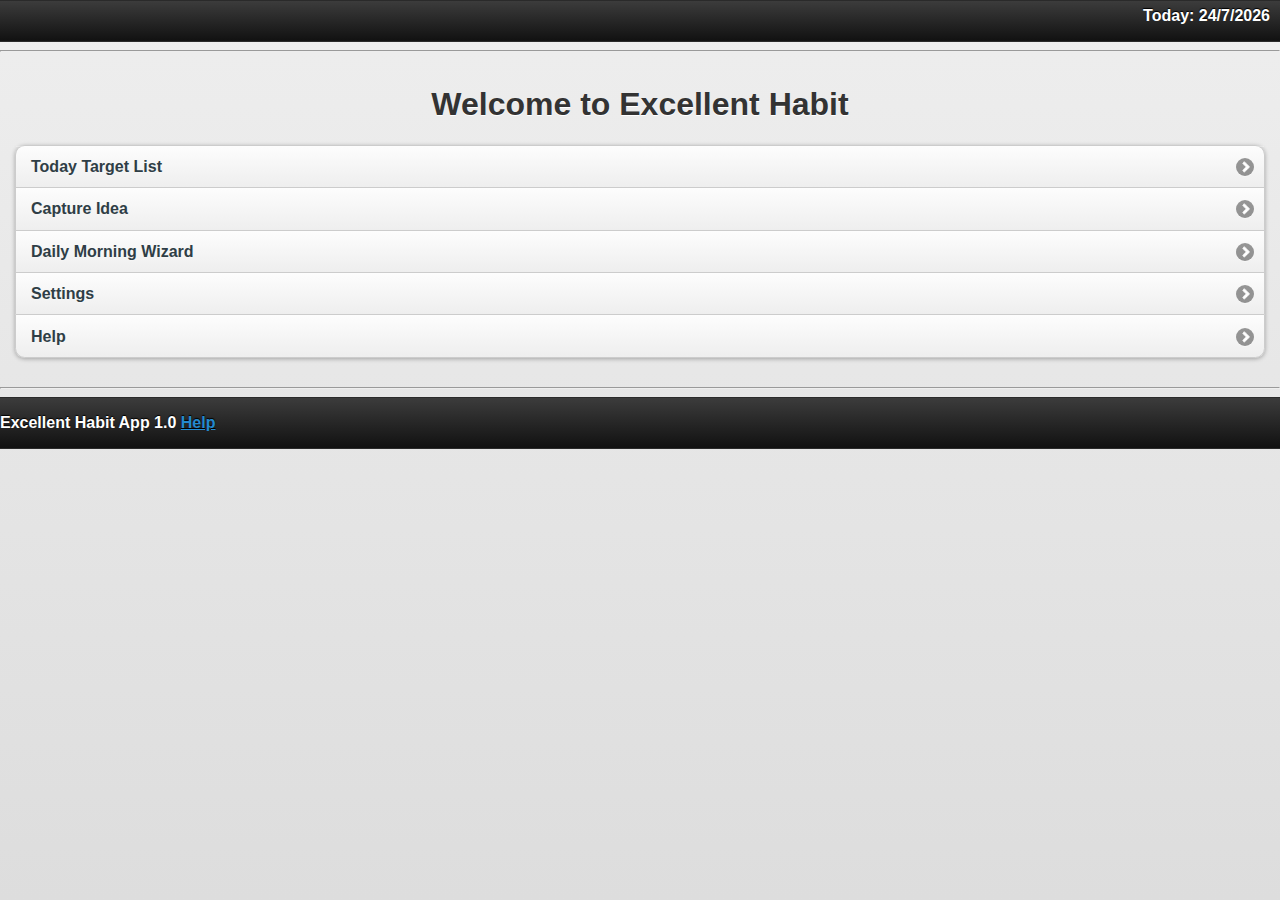
<file: index.html>
<!DOCTYPE html>
<html>
	<head>
	    <meta charset="utf-8"/>
	    <title>Excellent Habit</title>
	    <meta name="viewport" content="width=device-width, initial-scale=1"/>
	    <link rel="stylesheet" media="all" href="jquerymobile10rc1min.css"/>
	    <link rel="stylesheet" media="all" href="exha.css"/>
	    <script type="text/javascript" src="phonegap100.js"></script>
	    <script type="text/javascript" src="jquery164min.js"></script>
	   	    <script type="text/javascript" src="jquerymobile10rc1min.js"></script>
  <script type="text/javascript" src="modernizrlatest.js"></script>
	    <script type="text/javascript" src="exha.js"></script>
	</head>
	<body onload="exha.init()" >
		
		    <div data-role="page" id="home" data-title="Excellent Habit Home">
		
		<div data-role="header" id="headerhome" data-position="inline">
			<h1></h1>
			     <div data-role="navbar">
			<section id="currentDateTime" class="ui-btn-right">Tanggal</section>
	
			</div>
			
		</div>
	
		<hr/>
		<div data-role="content" id="contentHome">
			<center><h1>Welcome to Excellent Habit</h1></center>
		
					<ul id="mainMenu" data-role="listview" data-inset="true">
  				
				<li><a href="#halamandepan" id="todayListMainMenu" data-icon="grid">Today Target List</a></li>
				<li><a href="#dreamcapture"   id="dreamCaptureMainMenu" >Capture Idea</a></li>
				<li><a href="#wizard" id="runWizardMainMenu" >Daily Morning Wizard</a></li>
				<li><a href="#settings" id="settingsMainMenu" >Settings</a></li>
   			<li><a href="#help" id="settingsMainMenu" >Help</a></li>
   			</ul>
				
		</div>
		<hr/>           
		<div data-role="footer" id="footerHome">    
			<section id="developer">
				<p>Excellent Habit App 1.0 <a href="#help">Help</a></p>
			</section>
		</div>
		
	    </div>
		    
	<!-- halaman depan -->  
	    <div data-role="page" id="halamandepan" data-title="Excellent Habit Home">
		
		<div data-role="header" id="headerHalamanDepan" data-position="inline">
			 <h1> </h1>
                             <div data-role="navbar">
                        <section id="currentDateTime" class="ui-btn-right">Tanggal</section>
                        <ul>
				<li><a href="#home" id="todayListMainMenu" data-icon="home">Home</a></li>
				  </ul>
                        </div>
			
		</div>
	
		<hr/>
		<div data-role="content" id="contentHalamanDepan">
	<p>Focus your energy to hit the target! (check the checkbox when it is done)</p>               
	<p>&nbsp;</p>
	   	<ul data-role="listview" id="todayListTaskDyn">

		</ul>
		
		</div>
		<hr/>           
		<div data-role="footer" >    
				<section id="developer">
				<p>Excellent Habit App 1.0 <a href="#help">Help</a></p>
			</section>
		</div>
		
	    </div>
		
    <!-- dreamcapture page -->
    
            <div data-role="page" id="dreamcapture" data-title="Excellent Habit Home">
                
                <div data-role="header" id="headerDC" data-position="inline">
                        <h1> </h1>
                             <div data-role="navbar">
                        <section id="currentDateTime" class="ui-btn-right">Tanggal</section>
                        <ul>
				<li><a href="#home" id="todayListMainMenu" data-icon="home">Home</a></li>
				  </ul>
                        </div>
                        
                </div>
        

                <div data-role="content" id="contentDC">
                
                    <div data-role="fieldcontain">
                    <label for="textarea" >Capture Anything That Come To You:</label><br/>
                    <textarea cols="40" rows="8" name="textarea" id="inputDreamCapture"></textarea>
		    
		    <fieldset class="ui-grid-a">
	<div class="ui-block-a"><a href="#" data-role="button" data-theme="b" id="saveDreamCaptureBtn">Save</a></div>
	<div class="ui-block-b"> <a href="#" data-role="button"  id="cancelDreamCaptureBtn">Cancel</a></div>	   
</fieldset>
		    
                     
		    
                        
               
                </div>
		
		<ul data-role="listview" id="dreamCaptureTaskList">

		</ul>
                    
                </div>
                <hr/>		
                <div data-role="footer" id="footerDC">	
                        <section id="developer">
                                <p>Excellent Habit App 1.0 <a href="#help">Help</a></p>
                        </section>
                </div>
                
            </div>
   <!-- end dream capture page -->
	
	<!-- wizard page -->
	
            <div data-role="page" id="wizard" data-title="Excellent Habit Home">
                
                <div data-role="header" id="headerWizard" data-position="inline">
                        <h1> </h1>
                             <div data-role="navbar">
                        <section id="currentDateTime" class="ui-btn-right">Tanggal</section>
                        <ul>
				<li><a href="#home" id="todayListMainMenu" data-icon="home">Home</a></li>
				</ul>
                        </div>
                        
                </div>
        

                <div data-role="content" id="contentWizard">
                  
                    <div data-role="fieldcontain">
                    <label for="textarea">First, Please Dump Your Brain: </label><br/>
                    <textarea cols="40" rows="8" name="textarea" id="inputWizard1" ></textarea>
		    
		    <fieldset class="ui-grid-a">
	<div class="ui-block-a"><a href="#" data-role="button"  data-theme="b" id="saveWizard1Btn">Save</a></div>
	<div class="ui-block-b"><a href="#" data-role="button"  id="cancelWizard1Btn">Cancel</a></div>	   
</fieldset>
		    
                     
                   
                </div>
             <div><a href="#wizard2" data-role="button" data-theme="d">Go To Next Step</a>
	     <hr /></div>
	     
		<ul data-role="listview" id="wizard1TaskList">

		</ul>
	     
                    
                </div>
                <hr/>		
                <div data-role="footer" id="footer">	
                        <section id="developer">
                                <p>Excellent Habit App 1.0 <a href="#help">Help</a></p>
                        </section>
                </div>
                
            </div>

	<!-- -->
	
	
	<!--wizard 2 -->
	            <div data-role="page" id="wizard2" data-title="Excellent Habit Home">
                
                <div data-role="header" id="headerWizard2" data-position="inline">
                        <h1> </h1>
                             <div data-role="navbar">
                        <section id="currentDateTime" class="ui-btn-right">Tanggal</section>
                        <ul>
 			<li><a href="#home" id="todayListMainMenu" data-icon="home">Home</a></li>
				</ul>
                        </div>
                        
                </div>
        

                <div data-role="content" id="contentWizard2">
                  
                    <div data-role="fieldcontain">
                    <p>Wizard step 2: (All this item is coming from dream capture and wizard step 1. Do / schedule / delegate or delete all item before you hit the finish button)</p>
                    
                </div>
             <p><a href="#wizard" data-role="button" data-inline="true">Previous</a><a href="index.html" link="external" data-role="button" data-theme="b" data-inline="true">FINISH</a></p>
		<ul data-role="listview" id="wizard2TaskList">

		</ul>

                </div>
                <hr/>		
                <div data-role="footer" id="footer">	
                        <section id="developer">
                                <p>Excellent Habit App 1.0 <a href="#help">Help</a></p>
                        </section>
                </div>
                
            </div>
    
	<!-- -->
	
	
	
	<!-- wizard 3 -->
	
            <div data-role="page" id="wizard3" data-title="Excellent Habit Home">
                
                <div data-role="header" id="headerWizard2" data-position="inline">
                        <h1> </h1>
                             <div data-role="navbar">
                        <section id="currentDateTime" class="ui-btn-right">Tanggal</section>
                        <ul>
  			<li><a href="index" id="todayListMainMenu" data-icon="home">Home</a></li>
				</ul>
                        </div>
                        
                </div>
        

                <div data-role="content" id="contentWizard3">
                  
                    <div data-role="fieldcontain">
                    <p>Thank You! Now focus your enegry to hit your target!!</p>
		    <div data-role="fieldcontain" id="todayTODO" >
			loading...
		    </div> 
                </div>
    
                </div>
                <hr/>		
                <div data-role="footer" id="footer">	
                        <section id="developer">
                                <p>Excellent Habit App 1.0 <a href="#help">Help</a></p>
                        </section>
                </div>
                
            </div>
    
	<!-- -->
	
	
	<!--Settings -->
	
            <div data-role="page" id="settings" data-title="Excellent Habit Home">
                
                <div data-role="header" id="headerSettings" data-position="inline">
                        <h1> </h1>
                             <div data-role="navbar">
                        <section id="currentDateTime" class="ui-btn-right">Tanggal</section>
                        <ul>
 		<li><a href="#home" id="todayListMainMenu" data-icon="home">Home</a></li>
						
			</ul>
                        </div>
                        
                </div>
        
           
                <div data-role="content" id="contentSettings">
                        <p>Update Your Profile</p>
			<div id="saveMSG"></div>
                            <form action="#" method="get">
                                <div data-role="fieldcontain">
                                    <label for="userFName">First Name:</label>
                                    <input type="text" name="userFName" id="userFName" value="" />
                              
                               
                                    <label for="userLName">Last Name:</label>
                                    <input type="text" name="userLName" id="userLName" value="" />
                                                             
                    <a href="#" data-role="button" data-inline="true" data-theme="b" id="savePersonalInfoBtn">Save</a>
                                </div>                                
                            </form> 
                </div>
                	
                <div data-role="footer" id="footer">	
                        <section id="developer">
                                <p>Excellent Habit App 1.0 <a href="#help">Help</a></p>
                        </section>
                </div>
                
            </div>


	<!-- -->
		
		
		
		<!--help -->
		 <div data-role="page" id="help" data-title="Excellent Habit Home">
                
                <div data-role="header" id="headerHelp" data-position="inline">
                        <h1></h1>
                             <div data-role="navbar">
                        <section id="currentDateTime" class="ui-btn-right">Tanggal</section>
                        <ul>
			<li><a href="#home" id="todayListMainMenu" data-icon="home">Home</a></li>
			</ul>
				       </div>
                        
                </div>
        
                <hr/>
                <div data-role="content" id="contentHelp">
                        <p>Welcome</p>               
                        <p>Excellent Habit App is Mobile Apps that will help people to build an excellent habit</p>
                        <p>How to use it:
                        <ol>
                            <li>Every morning, you would run wizard. It will allow you to "brain dump" that you have to do all day.</li>
                            <li>Wizard will allow you to set the priority of every task. you can DO IT, SCHEDULE IT, DELETE IT or DELEGATE IT"</li>
                            <li>Run wizard once in the morning</li>
                            <li>And through the day, you can focus to complete the task list you created from wizard</li>
                            <li>It happens when suddenly something come up into your mind. Or your bos suddenly ask you to do something. That's the time to use the dream capture</li>
                            <li>Dream capture is an effective way to write anything that come up to you, while you are focusing to HIT target finishing your today task list</li>
                            <li>Tomorrow, when you run the wizard again, your dream capture list will show and you can set the priority (DO IT, SCHEDULE IT, DELETE IT or DELEGATE IT)</li>
                        </ol>
                        </p>
                        <p>If you have suggestion, please submit your comment at: <a href="http://excellenthabit.com" target="_blank">ExcellentHabit.com</a></p>
                </div>
                <hr/>		
                <div data-role="footer" id="footer">	
                        <section id="developer">
                                <p>Excellent Habit App 1.0 <a href="#help">Help</a></p>
                        </section>
                </div>
                
            </div>
    

		<!-- -->
	</body>
	
</html>
</file>
<file: exha.css>
/*
Style Khusus Untuk Program Excellent Habit
*/


    .tulisanCoret {
        text-decoration: line-through;
        font-style:italic;
        }
    .yesterdayUnfinished {
        background-color:yellow;
        color:red;
    }
    
/*
     override
     
*/

.ui-header .ui-title {
	margin-right:20px;
	margin-left:20px;
}

.ui-footer .ui-title {
	margin-right:20px;
	margin-left:20px;
	white-space:normal; 
 }
 
.ui-content { 
	padding-top: 5px; 
	padding-bottom: 5px;
	
}
</file>
<file: jquerymobile10rc1min.css>
/*!
 * jQuery Mobile v1.0rc1
 * http://jquerymobile.com/
 *
 * Copyright 2010, jQuery Project
 * Dual licensed under the MIT or GPL Version 2 licenses.
 * http://jquery.org/license
 *//*!
* jQuery Mobile Framework
* Copyright (c) jQuery Project
* Dual licensed under the MIT (MIT-LICENSE.txt) and GPL (GPL-LICENSE.txt) licenses.
*/.ui-bar-a{border:1px solid #2a2a2a;background:#111;color:#fff;font-weight:bold;text-shadow:0 -1px 1px #000;background-image:-webkit-gradient(linear,left top,left bottom,from(#3c3c3c),to(#111));background-image:-webkit-linear-gradient(top,#3c3c3c,#111);background-image:-moz-linear-gradient(top,#3c3c3c,#111);background-image:-ms-linear-gradient(top,#3c3c3c,#111);background-image:-o-linear-gradient(top,#3c3c3c,#111);background-image:linear-gradient(top,#3c3c3c,#111)}.ui-bar-a,.ui-bar-a input,.ui-bar-a select,.ui-bar-a textarea,.ui-bar-a button{font-family:Helvetica,Arial,sans-serif}.ui-bar-a .ui-link-inherit{color:#fff}.ui-bar-a .ui-link{color:#7cc4e7;font-weight:bold}.ui-body-a{border:1px solid #2a2a2a;background:#222;color:#fff;text-shadow:0 1px 0 #000;font-weight:normal;background-image:-webkit-gradient(linear,left top,left bottom,from(#666),to(#222));background-image:-webkit-linear-gradient(top,#666,#222);background-image:-moz-linear-gradient(top,#666,#222);background-image:-ms-linear-gradient(top,#666,#222);background-image:-o-linear-gradient(top,#666,#222);background-image:linear-gradient(top,#666,#222)}.ui-body-a,.ui-body-a input,.ui-body-a select,.ui-body-a textarea,.ui-body-a button{font-family:Helvetica,Arial,sans-serif}.ui-body-a .ui-link-inherit{color:#fff}.ui-body-a .ui-link{color:#2489ce;font-weight:bold}.ui-br{border-bottom:#828282;border-bottom:rgba(130,130,130,.3);border-bottom-width:1px;border-bottom-style:solid}.ui-btn-up-a{border:1px solid #222;background:#333;font-weight:bold;color:#fff;text-shadow:0 -1px 1px #000;background-image:-webkit-gradient(linear,left top,left bottom,from(#555),to(#333));background-image:-webkit-linear-gradient(top,#555,#333);background-image:-moz-linear-gradient(top,#555,#333);background-image:-ms-linear-gradient(top,#555,#333);background-image:-o-linear-gradient(top,#555,#333);background-image:linear-gradient(top,#555,#333)}.ui-btn-up-a a.ui-link-inherit{color:#fff}.ui-btn-hover-a{border:1px solid #000;background:#444;font-weight:bold;color:#fff;text-shadow:0 -1px 1px #000;background-image:-webkit-gradient(linear,left top,left bottom,from(#666),to(#444));background-image:-webkit-linear-gradient(top,#666,#444);background-image:-moz-linear-gradient(top,#666,#444);background-image:-ms-linear-gradient(top,#666,#444);background-image:-o-linear-gradient(top,#666,#444);background-image:linear-gradient(top,#666,#444)}.ui-btn-hover-a a.ui-link-inherit{color:#fff}.ui-btn-down-a{border:1px solid #000;background:#3d3d3d;font-weight:bold;color:#fff;text-shadow:0 -1px 1px #000;background-image:-webkit-gradient(linear,left top,left bottom,from(#333),to(#5a5a5a));background-image:-webkit-linear-gradient(top,#333,#5a5a5a);background-image:-moz-linear-gradient(top,#333,#5a5a5a);background-image:-ms-linear-gradient(top,#333,#5a5a5a);background-image:-o-linear-gradient(top,#333,#5a5a5a);background-image:linear-gradient(top,#333,#5a5a5a)}.ui-btn-down-a a.ui-link-inherit{color:#fff}.ui-btn-up-a,.ui-btn-hover-a,.ui-btn-down-a{font-family:Helvetica,Arial,sans-serif;text-decoration:none}.ui-bar-b{border:1px solid #456f9a;background:#5e87b0;color:#fff;font-weight:bold;text-shadow:0 -1px 1px #254f7a;background-image:-webkit-gradient(linear,left top,left bottom,from(#81a8ce),to(#5e87b0));background-image:-webkit-linear-gradient(top,#81a8ce,#5e87b0);background-image:-moz-linear-gradient(top,#81a8ce,#5e87b0);background-image:-ms-linear-gradient(top,#81a8ce,#5e87b0);background-image:-o-linear-gradient(top,#81a8ce,#5e87b0);background-image:linear-gradient(top,#81a8ce,#5e87b0)}.ui-bar-b,.ui-bar-b input,.ui-bar-b select,.ui-bar-b textarea,.ui-bar-b button{font-family:Helvetica,Arial,sans-serif}.ui-bar-b .ui-link-inherit{color:#fff}.ui-bar-b .ui-link{color:#7cc4e7;font-weight:bold}.ui-body-b{border:1px solid #c6c6c6;background:#ccc;color:#333;text-shadow:0 1px 0 #fff;font-weight:normal;background-image:-webkit-gradient(linear,left top,left bottom,from(#e6e6e6),to(#ccc));background-image:-webkit-linear-gradient(top,#e6e6e6,#ccc);background-image:-moz-linear-gradient(top,#e6e6e6,#ccc);background-image:-ms-linear-gradient(top,#e6e6e6,#ccc);background-image:-o-linear-gradient(top,#e6e6e6,#ccc);background-image:linear-gradient(top,#e6e6e6,#ccc)}.ui-body-b,.ui-body-b input,.ui-body-b select,.ui-body-b textarea,.ui-body-b button{font-family:Helvetica,Arial,sans-serif}.ui-body-b .ui-link-inherit{color:#333}.ui-body-b .ui-link{color:#2489ce;font-weight:bold}.ui-btn-up-b{border:1px solid #145072;background:#2567ab;font-weight:bold;color:#fff;text-shadow:0 -1px 1px #145072;background-image:-webkit-gradient(linear,left top,left bottom,from(#5f9cc5),to(#396b9e));background-image:-webkit-linear-gradient(top,#5f9cc5,#396b9e);background-image:-moz-linear-gradient(top,#5f9cc5,#396b9e);background-image:-ms-linear-gradient(top,#5f9cc5,#396b9e);background-image:-o-linear-gradient(top,#5f9cc5,#396b9e);background-image:linear-gradient(top,#5f9cc5,#396b9e)}.ui-btn-up-b a.ui-link-inherit{color:#fff}.ui-btn-hover-b{border:1px solid #00516e;background:#4b88b6;font-weight:bold;color:#fff;text-shadow:0 -1px 1px #014d68;background-image:-webkit-gradient(linear,left top,left bottom,from(#72b0d4),to(#4b88b6));background-image:-webkit-linear-gradient(top,#72b0d4,#4b88b6);background-image:-moz-linear-gradient(top,#72b0d4,#4b88b6);background-image:-ms-linear-gradient(top,#72b0d4,#4b88b6);background-image:-o-linear-gradient(top,#72b0d4,#4b88b6);background-image:linear-gradient(top,#72b0d4,#4b88b6)}.ui-btn-hover-b a.ui-link-inherit{color:#fff}.ui-btn-down-b{border:1px solid #225377;background:#4e89c5;font-weight:bold;color:#fff;text-shadow:0 -1px 1px #225377;background-image:-webkit-gradient(linear,left top,left bottom,from(#396b9e),to(#4e89c5));background-image:-webkit-linear-gradient(top,#396b9e,#4e89c5);background-image:-moz-linear-gradient(top,#396b9e,#4e89c5);background-image:-ms-linear-gradient(top,#396b9e,#4e89c5);background-image:-o-linear-gradient(top,#396b9e,#4e89c5);background-image:linear-gradient(top,#396b9e,#4e89c5)}.ui-btn-down-b a.ui-link-inherit{color:#fff}.ui-btn-up-b,.ui-btn-hover-b,.ui-btn-down-b{font-family:Helvetica,Arial,sans-serif;text-decoration:none}.ui-bar-c{border:1px solid #b3b3b3;background:#e9eaeb;color:#3e3e3e;font-weight:bold;text-shadow:0 1px 1px #fff;background-image:-webkit-gradient(linear,left top,left bottom,from(#f0f0f0),to(#e9eaeb));background-image:-webkit-linear-gradient(top,#f0f0f0,#e9eaeb);background-image:-moz-linear-gradient(top,#f0f0f0,#e9eaeb);background-image:-ms-linear-gradient(top,#f0f0f0,#e9eaeb);background-image:-o-linear-gradient(top,#f0f0f0,#e9eaeb);background-image:linear-gradient(top,#f0f0f0,#e9eaeb)}.ui-bar-c .ui-link{color:#2489ce;font-weight:bold}.ui-bar-c,.ui-bar-c input,.ui-bar-c select,.ui-bar-c textarea,.ui-bar-c button{font-family:Helvetica,Arial,sans-serif}.ui-body-c{border:1px solid #b3b3b3;color:#333;text-shadow:0 1px 0 #fff;background:#f0f0f0;background-image:-webkit-gradient(linear,left top,left bottom,from(#eee),to(#ddd));background-image:-webkit-linear-gradient(top,#eee,#ddd);background-image:-moz-linear-gradient(top,#eee,#ddd);background-image:-ms-linear-gradient(top,#eee,#ddd);background-image:-o-linear-gradient(top,#eee,#ddd);background-image:linear-gradient(top,#eee,#ddd)}.ui-body-c,.ui-body-c input,.ui-body-c select,.ui-body-c textarea,.ui-body-c button{font-family:Helvetica,Arial,sans-serif}.ui-body-c .ui-link-inherit{color:#333}.ui-body-c .ui-link{color:#2489ce;font-weight:bold}.ui-btn-up-c{border:1px solid #ccc;background:#eee;font-weight:bold;color:#444;text-shadow:0 1px 1px #f6f6f6;background-image:-webkit-gradient(linear,left top,left bottom,from(#fdfdfd),to(#eee));background-image:-webkit-linear-gradient(top,#fdfdfd,#eee);background-image:-moz-linear-gradient(top,#fdfdfd,#eee);background-image:-ms-linear-gradient(top,#fdfdfd,#eee);background-image:-o-linear-gradient(top,#fdfdfd,#eee);background-image:linear-gradient(top,#fdfdfd,#eee)}.ui-btn-up-c a.ui-link-inherit{color:#2f3e46}.ui-btn-hover-c{border:1px solid #bbb;background:#dadada;font-weight:bold;color:#101010;text-shadow:0 1px 1px #fff;background-image:-webkit-gradient(linear,left top,left bottom,from(#ededed),to(#dadada));background-image:-webkit-linear-gradient(top,#ededed,#dadada);background-image:-moz-linear-gradient(top,#ededed,#dadada);background-image:-ms-linear-gradient(top,#ededed,#dadada);background-image:-o-linear-gradient(top,#ededed,#dadada);background-image:linear-gradient(top,#ededed,#dadada)}.ui-btn-hover-c a.ui-link-inherit{color:#2f3e46}.ui-btn-down-c{border:1px solid #808080;background:#fdfdfd;font-weight:bold;color:#111;text-shadow:0 1px 1px #fff;background-image:-webkit-gradient(linear,left top,left bottom,from(#eee),to(#fdfdfd));background-image:-webkit-linear-gradient(top,#eee,#fdfdfd);background-image:-moz-linear-gradient(top,#eee,#fdfdfd);background-image:-ms-linear-gradient(top,#eee,#fdfdfd);background-image:-o-linear-gradient(top,#eee,#fdfdfd);background-image:linear-gradient(top,#eee,#fdfdfd)}.ui-btn-down-c a.ui-link-inherit{color:#2f3e46}.ui-btn-up-c,.ui-btn-hover-c,.ui-btn-down-c{font-family:Helvetica,Arial,sans-serif;text-decoration:none}.ui-bar-d{border:1px solid #ccc;background:#bbb;color:#333;text-shadow:0 1px 0 #eee;background-image:-webkit-gradient(linear,left top,left bottom,from(#ddd),to(#bbb));background-image:-webkit-linear-gradient(top,#ddd,#bbb);background-image:-moz-linear-gradient(top,#ddd,#bbb);background-image:-ms-linear-gradient(top,#ddd,#bbb);background-image:-o-linear-gradient(top,#ddd,#bbb);background-image:linear-gradient(top,#ddd,#bbb)}.ui-bar-d,.ui-bar-d input,.ui-bar-d select,.ui-bar-d textarea,.ui-bar-d button{font-family:Helvetica,Arial,sans-serif}.ui-bar-d .ui-link-inherit{color:#333}.ui-bar-d .ui-link{color:#2489ce;font-weight:bold}.ui-body-d{border:1px solid #ccc;color:#333;text-shadow:0 1px 0 #fff;background:#fff;background-image:-webkit-gradient(linear,left top,left bottom,from(#fff),to(#fff));background-image:-webkit-linear-gradient(top,#fff,#fff);background-image:-moz-linear-gradient(top,#fff,#fff);background-image:-ms-linear-gradient(top,#fff,#fff);background-image:-o-linear-gradient(top,#fff,#fff);background-image:linear-gradient(top,#fff,#fff)}.ui-body-d,.ui-body-d input,.ui-body-d select,.ui-body-d textarea,.ui-body-d button{font-family:Helvetica,Arial,sans-serif}.ui-body-d .ui-link-inherit{color:#333}.ui-body-d .ui-link{color:#2489ce;font-weight:bold}.ui-btn-up-d{border:1px solid #ccc;background:#fff;font-weight:bold;color:#444;text-shadow:0 1px 1px #fff;background-image:-webkit-gradient(linear,left top,left bottom,from(#fff),to(#fff));background-image:-webkit-linear-gradient(top,#fff,#fff);background-image:-moz-linear-gradient(top,#fff,#fff);background-image:-ms-linear-gradient(top,#fff,#fff);background-image:-o-linear-gradient(top,#fff,#fff);background-image:linear-gradient(top,#fff,#fff)}.ui-btn-up-d a.ui-link-inherit{color:#333}.ui-btn-hover-d{border:1px solid #aaa;background:#eee;font-weight:bold;color:#222;cursor:pointer;text-shadow:0 1px 1px #fff;background-image:-webkit-gradient(linear,left top,left bottom,from(#fdfdfd),to(#eee));background-image:-webkit-linear-gradient(top,#fdfdfd,#eee);background-image:-moz-linear-gradient(top,#fdfdfd,#eee);background-image:-ms-linear-gradient(top,#fdfdfd,#eee);background-image:-o-linear-gradient(top,#fdfdfd,#eee);background-image:linear-gradient(top,#fdfdfd,#eee)}.ui-btn-hover-d a.ui-link-inherit{color:#222}.ui-btn-down-d{border:1px solid #aaa;background:#fff;font-weight:bold;color:#111;text-shadow:0 1px 1px #fff;background-image:-webkit-gradient(linear,left top,left bottom,from(#eee),to(#fff));background-image:-webkit-linear-gradient(top,#eee,#fff);background-image:-moz-linear-gradient(top,#eee,#fff);background-image:-ms-linear-gradient(top,#eee,#fff);background-image:-o-linear-gradient(top,#eee,#fff);background-image:linear-gradient(top,#eee,#fff)}.ui-btn-down-d a.ui-link-inherit{color:#111}.ui-btn-up-d,.ui-btn-hover-d,.ui-btn-down-d{font-family:Helvetica,Arial,sans-serif;text-decoration:none}.ui-bar-e{border:1px solid #f7c942;background:#fadb4e;color:#333;text-shadow:0 1px 0 #fff;background-image:-webkit-gradient(linear,left top,left bottom,from(#fceda7),to(#fadb4e));background-image:-webkit-linear-gradient(top,#fceda7,#fadb4e);background-image:-moz-linear-gradient(top,#fceda7,#fadb4e);background-image:-ms-linear-gradient(top,#fceda7,#fadb4e);background-image:-o-linear-gradient(top,#fceda7,#fadb4e);background-image:linear-gradient(top,#fceda7,#fadb4e)}.ui-bar-e,.ui-bar-e input,.ui-bar-e select,.ui-bar-e textarea,.ui-bar-e button{font-family:Helvetica,Arial,sans-serif}.ui-bar-e .ui-link-inherit{color:#333}.ui-bar-e .ui-link{color:#2489ce;font-weight:bold}.ui-body-e{border:1px solid #f7c942;color:#333;text-shadow:0 1px 0 #fff;background:#faeb9e;background-image:-webkit-gradient(linear,left top,left bottom,from(#fff),to(#faeb9e));background-image:-webkit-linear-gradient(top,#fff,#faeb9e);background-image:-moz-linear-gradient(top,#fff,#faeb9e);background-image:-ms-linear-gradient(top,#fff,#faeb9e);background-image:-o-linear-gradient(top,#fff,#faeb9e);background-image:linear-gradient(top,#fff,#faeb9e)}.ui-body-e,.ui-body-e input,.ui-body-e select,.ui-body-e textarea,.ui-body-e button{font-family:Helvetica,Arial,sans-serif}.ui-body-e .ui-link-inherit{color:#333}.ui-body-e .ui-link{color:#2489ce;font-weight:bold}.ui-btn-up-e{border:1px solid #f7c942;background:#fadb4e;font-weight:bold;color:#333;text-shadow:0 1px 0 #fff;background-image:-webkit-gradient(linear,left top,left bottom,from(#fceda7),to(#fadb4e));background-image:-webkit-linear-gradient(top,#fceda7,#fadb4e);background-image:-moz-linear-gradient(top,#fceda7,#fadb4e);background-image:-ms-linear-gradient(top,#fceda7,#fadb4e);background-image:-o-linear-gradient(top,#fceda7,#fadb4e);background-image:linear-gradient(top,#fceda7,#fadb4e)}.ui-btn-up-e a.ui-link-inherit{color:#333}.ui-btn-hover-e{border:1px solid #e79952;background:#fbe26f;font-weight:bold;color:#111;text-shadow:0 1px 1px #fff;background-image:-webkit-gradient(linear,left top,left bottom,from(#fcf0b5),to(#fbe26f));background-image:-webkit-linear-gradient(top,#fcf0b5,#fbe26f);background-image:-moz-linear-gradient(top,#fcf0b5,#fbe26f);background-image:-ms-linear-gradient(top,#fcf0b5,#fbe26f);background-image:-o-linear-gradient(top,#fcf0b5,#fbe26f);background-image:linear-gradient(top,#fcf0b5,#fbe26f)}.ui-btn-hover-e a.ui-link-inherit{color:#333}.ui-btn-down-e{border:1px solid #f7c942;background:#fceda7;font-weight:bold;color:#111;text-shadow:0 1px 1px #fff;background-image:-webkit-gradient(linear,left top,left bottom,from(#fadb4e),to(#fceda7));background-image:-webkit-linear-gradient(top,#fadb4e,#fceda7);background-image:-moz-linear-gradient(top,#fadb4e,#fceda7);background-image:-ms-linear-gradient(top,#fadb4e,#fceda7);background-image:-o-linear-gradient(top,#fadb4e,#fceda7);background-image:linear-gradient(top,#fadb4e,#fceda7)}.ui-btn-down-e a.ui-link-inherit{color:#333}.ui-btn-up-e,.ui-btn-hover-e,.ui-btn-down-e{font-family:Helvetica,Arial,sans-serif;text-decoration:none}a.ui-link-inherit{text-decoration:none!important}.ui-link{color:#2489ce}.ui-link:hover{color:#2489ce}.ui-link:active{color:#2489ce}.ui-link:visited{color:#2489ce}.ui-btn-active{border:1px solid #155678;background:#4596ce;font-weight:bold;color:#fff;cursor:pointer;text-shadow:0 -1px 1px #145072;text-decoration:none;background-image:-webkit-gradient(linear,left top,left bottom,from(#85bae4),to(#5393c5));background-image:-webkit-linear-gradient(top,#85bae4,#5393c5);background-image:-moz-linear-gradient(top,#85bae4,#5393c5);background-image:-ms-linear-gradient(top,#85bae4,#5393c5);background-image:-o-linear-gradient(top,#85bae4,#5393c5);background-image:linear-gradient(top,#85bae4,#5393c5);outline:0;font-family:Helvetica,Arial,sans-serif}.ui-btn-active a.ui-link-inherit{color:#fff}.ui-btn-inner{border-top:1px solid #fff;border-color:rgba(255,255,255,.3)}.ui-corner-tl{-moz-border-radius-topleft:.6em;-webkit-border-top-left-radius:.6em;border-top-left-radius:.6em}.ui-corner-tr{-moz-border-radius-topright:.6em;-webkit-border-top-right-radius:.6em;border-top-right-radius:.6em}.ui-corner-bl{-moz-border-radius-bottomleft:.6em;-webkit-border-bottom-left-radius:.6em;border-bottom-left-radius:.6em}.ui-corner-br{-moz-border-radius-bottomright:.6em;-webkit-border-bottom-right-radius:.6em;border-bottom-right-radius:.6em}.ui-corner-top{-moz-border-radius-topleft:.6em;-webkit-border-top-left-radius:.6em;border-top-left-radius:.6em;-moz-border-radius-topright:.6em;-webkit-border-top-right-radius:.6em;border-top-right-radius:.6em}.ui-corner-bottom{-moz-border-radius-bottomleft:.6em;-webkit-border-bottom-left-radius:.6em;border-bottom-left-radius:.6em;-moz-border-radius-bottomright:.6em;-webkit-border-bottom-right-radius:.6em;border-bottom-right-radius:.6em}.ui-corner-right{-moz-border-radius-topright:.6em;-webkit-border-top-right-radius:.6em;border-top-right-radius:.6em;-moz-border-radius-bottomright:.6em;-webkit-border-bottom-right-radius:.6em;border-bottom-right-radius:.6em}.ui-corner-left{-moz-border-radius-topleft:.6em;-webkit-border-top-left-radius:.6em;border-top-left-radius:.6em;-moz-border-radius-bottomleft:.6em;-webkit-border-bottom-left-radius:.6em;border-bottom-left-radius:.6em}.ui-corner-all{-moz-border-radius:.6em;-webkit-border-radius:.6em;border-radius:.6em}.ui-corner-none{-moz-border-radius:0;-webkit-border-radius:0;border-radius:0}.ui-disabled{opacity:.3}.ui-disabled,.ui-disabled a{cursor:default}.ui-icon,.ui-icon-searchfield:after{background:#666;background:rgba(0,0,0,.4);background-image:url(images/icons18white.png);background-repeat:no-repeat;-moz-border-radius:9px;-webkit-border-radius:9px;border-radius:9px}.ui-icon-alt{background:#fff;background:rgba(255,255,255,.3);background-image:url(images/icons-18-black.png);background-repeat:no-repeat}@media only screen and (-webkit-min-device-pixel-ratio:1.5),only screen and (min--moz-device-pixel-ratio:1.5),only screen and (min-resolution:240dpi){.ui-icon-plus,.ui-icon-minus,.ui-icon-delete,.ui-icon-arrow-r,.ui-icon-arrow-l,.ui-icon-arrow-u,.ui-icon-arrow-d,.ui-icon-check,.ui-icon-gear,.ui-icon-refresh,.ui-icon-forward,.ui-icon-back,.ui-icon-grid,.ui-icon-star,.ui-icon-alert,.ui-icon-info,.ui-icon-home,.ui-icon-search,.ui-icon-searchfield:after,.ui-icon-checkbox-off,.ui-icon-checkbox-on,.ui-icon-radio-off,.ui-icon-radio-on{background-image:url(images/icons-36-white.png);-moz-background-size:776px 18px;-o-background-size:776px 18px;-webkit-background-size:776px 18px;background-size:776px 18px}.ui-icon-alt{background-image:url(images/icons-36-black.png)}}.ui-icon-plus{background-position:-0 50%}.ui-icon-minus{background-position:-36px 50%}.ui-icon-delete{background-position:-72px 50%}.ui-icon-arrow-r{background-position:-108px 50%}.ui-icon-arrow-l{background-position:-144px 50%}.ui-icon-arrow-u{background-position:-180px 50%}.ui-icon-arrow-d{background-position:-216px 50%}.ui-icon-check{background-position:-252px 50%}.ui-icon-gear{background-position:-288px 50%}.ui-icon-refresh{background-position:-324px 50%}.ui-icon-forward{background-position:-360px 50%}.ui-icon-back{background-position:-396px 50%}.ui-icon-grid{background-position:-432px 50%}.ui-icon-star{background-position:-468px 50%}.ui-icon-alert{background-position:-504px 50%}.ui-icon-info{background-position:-540px 50%}.ui-icon-home{background-position:-576px 50%}.ui-icon-search,.ui-icon-searchfield:after{background-position:-612px 50%}.ui-icon-checkbox-off{background-position:-684px 50%}.ui-icon-checkbox-on{background-position:-648px 50%}.ui-icon-radio-off{background-position:-756px 50%}.ui-icon-radio-on{background-position:-720px 50%}.ui-checkbox .ui-icon{-moz-border-radius:3px;-webkit-border-radius:3px;border-radius:3px}.ui-icon-checkbox-off,.ui-icon-radio-off{background-color:transparent}.ui-checkbox-on .ui-icon,.ui-radio-on .ui-icon{background-color:#4596ce}.ui-icon-loading{background-image:url(images/ajaxloader.png);width:40px;height:40px;-moz-border-radius:20px;-webkit-border-radius:20px;border-radius:20px;background-size:35px 35px}.ui-btn-corner-tl{-moz-border-radius-topleft:1em;-webkit-border-top-left-radius:1em;border-top-left-radius:1em}.ui-btn-corner-tr{-moz-border-radius-topright:1em;-webkit-border-top-right-radius:1em;border-top-right-radius:1em}.ui-btn-corner-bl{-moz-border-radius-bottomleft:1em;-webkit-border-bottom-left-radius:1em;border-bottom-left-radius:1em}.ui-btn-corner-br{-moz-border-radius-bottomright:1em;-webkit-border-bottom-right-radius:1em;border-bottom-right-radius:1em}.ui-btn-corner-top{-moz-border-radius-topleft:1em;-webkit-border-top-left-radius:1em;border-top-left-radius:1em;-moz-border-radius-topright:1em;-webkit-border-top-right-radius:1em;border-top-right-radius:1em}.ui-btn-corner-bottom{-moz-border-radius-bottomleft:1em;-webkit-border-bottom-left-radius:1em;border-bottom-left-radius:1em;-moz-border-radius-bottomright:1em;-webkit-border-bottom-right-radius:1em;border-bottom-right-radius:1em}.ui-btn-corner-right{-moz-border-radius-topright:1em;-webkit-border-top-right-radius:1em;border-top-right-radius:1em;-moz-border-radius-bottomright:1em;-webkit-border-bottom-right-radius:1em;border-bottom-right-radius:1em}.ui-btn-corner-left{-moz-border-radius-topleft:1em;-webkit-border-top-left-radius:1em;border-top-left-radius:1em;-moz-border-radius-bottomleft:1em;-webkit-border-bottom-left-radius:1em;border-bottom-left-radius:1em}.ui-btn-corner-all{-moz-border-radius:1em;-webkit-border-radius:1em;border-radius:1em}.ui-corner-tl,.ui-corner-tr,.ui-corner-bl,.ui-corner-br,.ui-corner-top,.ui-corner-bottom,.ui-corner-right,.ui-corner-left,.ui-corner-all,.ui-btn-corner-tl,.ui-btn-corner-tr,.ui-btn-corner-bl,.ui-btn-corner-br,.ui-btn-corner-top,.ui-btn-corner-bottom,.ui-btn-corner-right,.ui-btn-corner-left,.ui-btn-corner-all{-webkit-background-clip:padding-box;-moz-background-clip:padding;background-clip:padding-box}.ui-overlay{background:#666;opacity:.5;filter:Alpha(Opacity=50);position:absolute;width:100%;height:100%}.ui-overlay-shadow{-moz-box-shadow:0 0 12px rgba(0,0,0,.6);-webkit-box-shadow:0 0 12px rgba(0,0,0,.6);box-shadow:0 0 12px rgba(0,0,0,.6)}.ui-shadow{-moz-box-shadow:0 1px 4px rgba(0,0,0,.3);-webkit-box-shadow:0 1px 4px rgba(0,0,0,.3);box-shadow:0 1px 4px rgba(0,0,0,.3)}.ui-bar-a .ui-shadow,.ui-bar-b .ui-shadow,.ui-bar-c .ui-shadow{-moz-box-shadow:0 1px 0 rgba(255,255,255,.3);-webkit-box-shadow:0 1px 0 rgba(255,255,255,.3);box-shadow:0 1px 0 rgba(255,255,255,.3)}.ui-shadow-inset{-moz-box-shadow:inset 0 1px 4px rgba(0,0,0,.2);-webkit-box-shadow:inset 0 1px 4px rgba(0,0,0,.2);box-shadow:inset 0 1px 4px rgba(0,0,0,.2)}.ui-icon-shadow{-moz-box-shadow:0 1px 0 rgba(255,255,255,.4);-webkit-box-shadow:0 1px 0 rgba(255,255,255,.4);box-shadow:0 1px 0 rgba(255,255,255,.4)}.ui-focus{-moz-box-shadow:0 0 12px #387bbe;-webkit-box-shadow:0 0 12px #387bbe;box-shadow:0 0 12px #387bbe}.ui-mobile-nosupport-boxshadow *{-moz-box-shadow:none!important;-webkit-box-shadow:none!important;box-shadow:none!important}.ui-mobile-nosupport-boxshadow .ui-focus{outline-width:2px}.ui-mobile,.ui-mobile body{height:100%}.ui-mobile fieldset,.ui-page{padding:0;margin:0}.ui-mobile a img,.ui-mobile fieldset{border:0}.ui-mobile-viewport{margin:0;overflow-x:hidden;-webkit-text-size-adjust:none;-ms-text-size-adjust:none;-webkit-tap-highlight-color:rgba(0,0,0,0)}.ui-mobile [data-role=page],.ui-mobile [data-role=dialog],.ui-page{top:0;left:0;width:100%;min-height:100%;position:absolute;display:none;border:0}.ui-mobile .ui-page-active{display:block;overflow:visible}.ui-page{outline:0}.ui-page.ui-mobile-touch-overflow,.ui-mobile-touch-overflow.ui-native-fixed .ui-content{overflow:auto;height:100%;-webkit-overflow-scrolling:touch;-moz-overflow-scrolling:touch;-o-overflow-scrolling:touch;-ms-overflow-scrolling:touch;overflow-scrolling:touch}.ui-page.ui-mobile-touch-overflow,.ui-page.ui-mobile-touch-overflow *{-webkit-transform:rotateY(0)}.ui-page.ui-mobile-pre-transition{display:block}.ui-loading .ui-mobile-viewport{overflow:hidden!important}.ui-loading .ui-loader{display:block}.ui-loading .ui-page{overflow:hidden}.ui-loader{display:none;position:absolute;opacity:.85;z-index:100;left:50%;width:200px;margin-left:-130px;margin-top:-35px;padding:10px 30px}.ui-loader h1{font-size:15px;text-align:center}.ui-loader .ui-icon{position:static;display:block;opacity:.9;margin:0 auto;width:35px;height:35px;background-color:transparent}.ui-mobile-rendering>*{visibility:hidden}.ui-bar,.ui-body{position:relative;padding:.4em 15px;overflow:hidden;display:block;clear:both}.ui-bar{font-size:16px;margin:0}.ui-bar h1,.ui-bar h2,.ui-bar h3,.ui-bar h4,.ui-bar h5,.ui-bar h6{margin:0;padding:0;font-size:16px;display:inline-block}.ui-header,.ui-footer{display:block}.ui-page .ui-header,.ui-page .ui-footer{position:relative}.ui-header .ui-btn-left{position:absolute;left:10px;top:.4em}.ui-header .ui-btn-right{position:absolute;right:10px;top:.4em}.ui-header .ui-title,.ui-footer .ui-title{min-height:1.1em;text-align:center;font-size:16px;display:block;margin:.6em 90px .8em;padding:0;text-overflow:ellipsis;overflow:hidden;white-space:nowrap;outline:0!important}.ui-content{border-width:0;overflow:visible;overflow-x:hidden;padding:15px}.ui-page-fullscreen .ui-content{padding:0}.ui-mobile-touch-overflow.ui-page.ui-native-fixed,.ui-mobile-touch-overflow.ui-page.ui-native-fullscreen{overflow:visible}.ui-mobile-touch-overflow.ui-native-fixed .ui-header,.ui-mobile-touch-overflow.ui-native-fixed .ui-footer{position:fixed;left:0;right:0;top:0;z-index:200}.ui-mobile-touch-overflow.ui-page.ui-native-fixed .ui-footer{top:auto;bottom:0}.ui-mobile-touch-overflow.ui-native-fixed .ui-content{padding-top:2.5em;padding-bottom:3em;top:0;bottom:0;height:auto;position:absolute}.ui-mobile-touch-overflow.ui-native-fullscreen .ui-content{padding-top:0;padding-bottom:0}.ui-mobile-touch-overflow.ui-native-fullscreen .ui-header,.ui-mobile-touch-overflow.ui-native-fullscreen .ui-footer{opacity:.9}.ui-native-bars-hidden{display:none}.ui-icon{width:18px;height:18px}.ui-fullscreen img{max-width:100%}.ui-nojs{position:absolute;left:-9999px}.spin{-webkit-transform:rotate(360deg);-webkit-animation-name:spin;-webkit-animation-duration:1s;-webkit-animation-iteration-count:infinite;-webkit-animation-timing-function:linear}@-webkit-keyframes spin{from{-webkit-transform:rotate(0deg)}to{-webkit-transform:rotate(360deg)}}.in,.out{-webkit-animation-timing-function:ease-in-out;-webkit-animation-duration:350ms}.slide.out{-webkit-transform:translateX(-100%);-webkit-animation-name:slideouttoleft}.slide.in{-webkit-transform:translateX(0);-webkit-animation-name:slideinfromright}.slide.out.reverse{-webkit-transform:translateX(100%);-webkit-animation-name:slideouttoright}.slide.in.reverse{-webkit-transform:translateX(0);-webkit-animation-name:slideinfromleft}.slideup.out{-webkit-animation-name:dontmove;z-index:0}.slideup.in{-webkit-transform:translateY(0);-webkit-animation-name:slideinfrombottom;z-index:10}.slideup.in.reverse{z-index:0;-webkit-animation-name:dontmove}.slideup.out.reverse{-webkit-transform:translateY(100%);z-index:10;-webkit-animation-name:slideouttobottom}.slidedown.out{-webkit-animation-name:dontmove;z-index:0}.slidedown.in{-webkit-transform:translateY(0);-webkit-animation-name:slideinfromtop;z-index:10}.slidedown.in.reverse{z-index:0;-webkit-animation-name:dontmove}.slidedown.out.reverse{-webkit-transform:translateY(-100%);z-index:10;-webkit-animation-name:slideouttotop}@-webkit-keyframes slideinfromright{from{-webkit-transform:translateX(100%)}to{-webkit-transform:translateX(0)}}@-webkit-keyframes slideinfromleft{from{-webkit-transform:translateX(-100%)}to{-webkit-transform:translateX(0)}}@-webkit-keyframes slideouttoleft{from{-webkit-transform:translateX(0)}to{-webkit-transform:translateX(-100%)}}@-webkit-keyframes slideouttoright{from{-webkit-transform:translateX(0)}to{-webkit-transform:translateX(100%)}}@-webkit-keyframes slideinfromtop{from{-webkit-transform:translateY(-100%)}to{-webkit-transform:translateY(0)}}@-webkit-keyframes slideinfrombottom{from{-webkit-transform:translateY(100%)}to{-webkit-transform:translateY(0)}}@-webkit-keyframes slideouttobottom{from{-webkit-transform:translateY(0)}to{-webkit-transform:translateY(100%)}}@-webkit-keyframes slideouttotop{from{-webkit-transform:translateY(0)}to{-webkit-transform:translateY(-100%)}}@-webkit-keyframes fadein{from{opacity:0}to{opacity:1}}@-webkit-keyframes fadeout{from{opacity:1}to{opacity:0}}.fade.out{z-index:0;-webkit-animation-name:fadeout}.fade.in{opacity:1;z-index:10;-webkit-animation-name:fadein}.viewport-flip{-webkit-perspective:1000;position:absolute}.ui-mobile-viewport-transitioning,.ui-mobile-viewport-transitioning .ui-page{width:100%;height:100%;overflow:hidden}.flip{-webkit-animation-duration:.65s;-webkit-backface-visibility:hidden;-webkit-transform:translateX(0)}.flip.out{-webkit-transform:rotateY(-180deg) scale(.8);-webkit-animation-name:flipouttoleft}.flip.in{-webkit-transform:rotateY(0) scale(1);-webkit-animation-name:flipinfromleft}.flip.out.reverse{-webkit-transform:rotateY(180deg) scale(.8);-webkit-animation-name:flipouttoright}.flip.in.reverse{-webkit-transform:rotateY(0) scale(1);-webkit-animation-name:flipinfromright}@-webkit-keyframes flipinfromright{from{-webkit-transform:rotateY(-180deg) scale(.8)}to{-webkit-transform:rotateY(0) scale(1)}}@-webkit-keyframes flipinfromleft{from{-webkit-transform:rotateY(180deg) scale(.8)}to{-webkit-transform:rotateY(0) scale(1)}}@-webkit-keyframes flipouttoleft{from{-webkit-transform:rotateY(0) scale(1)}to{-webkit-transform:rotateY(-180deg) scale(.8)}}@-webkit-keyframes flipouttoright{from{-webkit-transform:rotateY(0) scale(1)}to{-webkit-transform:rotateY(180deg) scale(.8)}}@-webkit-keyframes dontmove{from{opacity:1}to{opacity:1}}.pop{-webkit-transform-origin:50% 50%}.pop.in{-webkit-transform:scale(1);opacity:1;-webkit-animation-name:popin;z-index:10}.pop.in.reverse{z-index:0;-webkit-animation-name:dontmove}.pop.out.reverse{-webkit-transform:scale(.2);opacity:0;-webkit-animation-name:popout;z-index:10}@-webkit-keyframes popin{from{-webkit-transform:scale(.2);opacity:0}to{-webkit-transform:scale(1);opacity:1}}@-webkit-keyframes popout{from{-webkit-transform:scale(1);opacity:1}to{-webkit-transform:scale(.2);opacity:0}}.ui-grid-a,.ui-grid-b,.ui-grid-c,.ui-grid-d{overflow:hidden}.ui-block-a,.ui-block-b,.ui-block-c,.ui-block-d,.ui-block-e{margin:0;padding:0;border:0;float:left;min-height:1px}.ui-grid-solo .ui-block-a{width:100%;float:none}.ui-grid-a .ui-block-a,.ui-grid-a .ui-block-b{width:50%}.ui-grid-a .ui-block-a{clear:left}.ui-grid-b .ui-block-a,.ui-grid-b .ui-block-b,.ui-grid-b .ui-block-c{width:33.333%}.ui-grid-b .ui-block-a{clear:left}.ui-grid-c .ui-block-a,.ui-grid-c .ui-block-b,.ui-grid-c .ui-block-c,.ui-grid-c .ui-block-d{width:25%}.ui-grid-c .ui-block-a{clear:left}.ui-grid-d .ui-block-a,.ui-grid-d .ui-block-b,.ui-grid-d .ui-block-c,.ui-grid-d .ui-block-d,.ui-grid-d .ui-block-e{width:20%}.ui-grid-d .ui-block-a{clear:left}.ui-header,.ui-footer,.ui-page-fullscreen .ui-header,.ui-page-fullscreen .ui-footer{position:absolute;overflow:hidden;width:100%;border-left-width:0;border-right-width:0}.ui-header-fixed,.ui-footer-fixed{z-index:1000;-webkit-transform:translateZ(0)}.ui-footer-duplicate,.ui-page-fullscreen .ui-fixed-inline{display:none}.ui-page-fullscreen .ui-header,.ui-page-fullscreen .ui-footer{opacity:.9}.ui-navbar{overflow:hidden}.ui-navbar ul,.ui-navbar-expanded ul{list-style:none;padding:0;margin:0;position:relative;display:block;border:0}.ui-navbar-collapsed ul{float:left;width:75%;margin-right:-2px}.ui-navbar-collapsed .ui-navbar-toggle{float:left;width:25%}.ui-navbar li.ui-navbar-truncate{position:absolute;left:-9999px;top:-9999px}.ui-navbar li .ui-btn,.ui-navbar .ui-navbar-toggle .ui-btn{display:block;font-size:12px;text-align:center;margin:0;border-right-width:0}.ui-navbar li .ui-btn{margin-right:-1px}.ui-navbar li .ui-btn:last-child{margin-right:0}.ui-header .ui-navbar li .ui-btn,.ui-header .ui-navbar .ui-navbar-toggle .ui-btn,.ui-footer .ui-navbar li .ui-btn,.ui-footer .ui-navbar .ui-navbar-toggle .ui-btn{border-top-width:0;border-bottom-width:0}.ui-navbar .ui-btn-inner{padding-left:2px;padding-right:2px}.ui-navbar-noicons li .ui-btn .ui-btn-inner,.ui-navbar-noicons .ui-navbar-toggle .ui-btn-inner{padding-top:.8em;padding-bottom:.9em}.ui-navbar-expanded .ui-btn{margin:0;font-size:14px}.ui-navbar-expanded .ui-btn-inner{padding-left:5px;padding-right:5px}.ui-navbar-expanded .ui-btn-icon-top .ui-btn-inner{padding:45px 5px 15px;text-align:center}.ui-navbar-expanded .ui-btn-icon-top .ui-icon{top:15px}.ui-navbar-expanded .ui-btn-icon-bottom .ui-btn-inner{padding:15px 5px 45px;text-align:center}.ui-navbar-expanded .ui-btn-icon-bottom .ui-icon{bottom:15px}.ui-navbar-expanded li .ui-btn .ui-btn-inner{min-height:2.5em}.ui-navbar-expanded .ui-navbar-noicons .ui-btn .ui-btn-inner{padding-top:1.8em;padding-bottom:1.9em}.ui-btn{display:block;text-align:center;cursor:pointer;position:relative;margin:.5em 5px;padding:0}.ui-btn:focus,.ui-btn:active{outline:0}.ui-header .ui-btn,.ui-footer .ui-btn,.ui-bar .ui-btn{display:inline-block;font-size:13px;margin:0}.ui-btn-inline{display:inline-block}.ui-btn-inner{padding:.6em 25px;display:block;text-overflow:ellipsis;overflow:hidden;white-space:nowrap;position:relative;zoom:1}.ui-header .ui-btn-inner,.ui-footer .ui-btn-inner,.ui-bar .ui-btn-inner{padding:.4em 8px .5em}.ui-btn-icon-notext{width:24px;height:24px}.ui-btn-icon-notext .ui-btn-inner{padding:2px 1px 2px 3px}.ui-btn-icon-notext .ui-btn-text{position:absolute;left:-999px}.ui-btn-icon-left .ui-btn-inner{padding-left:33px}.ui-header .ui-btn-icon-left .ui-btn-inner,.ui-footer .ui-btn-icon-left .ui-btn-inner,.ui-bar .ui-btn-icon-left .ui-btn-inner{padding-left:27px}.ui-btn-icon-right .ui-btn-inner{padding-right:33px}.ui-header .ui-btn-icon-right .ui-btn-inner,.ui-footer .ui-btn-icon-right .ui-btn-inner,.ui-bar .ui-btn-icon-right .ui-btn-inner{padding-right:27px}.ui-btn-icon-top .ui-btn-inner{padding-top:33px}.ui-header .ui-btn-icon-top .ui-btn-inner,.ui-footer .ui-btn-icon-top .ui-btn-inner,.ui-bar .ui-btn-icon-top .ui-btn-inner{padding-top:27px}.ui-btn-icon-bottom .ui-btn-inner{padding-bottom:33px}.ui-header .ui-btn-icon-bottom .ui-btn-inner,.ui-footer .ui-btn-icon-bottom .ui-btn-inner,.ui-bar .ui-btn-icon-bottom .ui-btn-inner{padding-bottom:27px}.ui-btn-icon-notext .ui-icon{display:block}.ui-btn-icon-left .ui-icon,.ui-btn-icon-right .ui-icon{position:absolute;top:50%;margin-top:-9px}.ui-btn-icon-top .ui-icon,.ui-btn-icon-bottom .ui-icon{position:absolute;left:50%;margin-left:-9px}.ui-btn-icon-left .ui-icon{left:10px}.ui-btn-icon-right .ui-icon{right:10px}.ui-btn-icon-top .ui-icon{top:10px}.ui-btn-icon-bottom .ui-icon{bottom:10px}.ui-header .ui-btn-icon-left .ui-icon,.ui-footer .ui-btn-icon-left .ui-icon,.ui-bar .ui-btn-icon-left .ui-icon{left:4px}.ui-header .ui-btn-icon-right .ui-icon,.ui-footer .ui-btn-icon-right .ui-icon,.ui-bar .ui-btn-icon-right .ui-icon{right:4px}.ui-header .ui-btn-icon-top .ui-icon,.ui-footer .ui-btn-icon-top .ui-icon,.ui-bar .ui-btn-icon-top .ui-icon{top:4px}.ui-header .ui-btn-icon-bottom .ui-icon,.ui-footer .ui-btn-icon-bottom .ui-icon,.ui-bar .ui-btn-icon-bottom .ui-icon{bottom:4px}.ui-btn-hidden{position:absolute;top:0;left:0;width:100%;height:100%;-webkit-appearance:button;opacity:.1;cursor:pointer;background:transparent;font-size:1px;border:0;line-height:999px}.ui-collapsible{margin:.5em 0}.ui-collapsible-heading{font-size:16px;display:block;margin:0 -8px;padding:0;border-width:0 0 1px 0;position:relative}.ui-collapsible-heading a{text-align:left;margin:0}.ui-collapsible-heading a .ui-btn-inner{padding-left:40px}.ui-collapsible-heading a span.ui-btn{position:absolute;left:6px;top:50%;margin:-12px 0 0 0;width:20px;height:20px;padding:1px 0 1px 2px;text-indent:-9999px}.ui-collapsible-heading a span.ui-btn .ui-btn-inner{padding:10px 0}.ui-collapsible-heading a span.ui-btn .ui-icon{left:0;margin-top:-10px}.ui-collapsible-heading-status{position:absolute;left:-9999px}.ui-collapsible-content{display:block;margin:0 -8px;padding:10px 16px;border-top:0;background-image:none;font-weight:normal}.ui-collapsible-content-collapsed{display:none}.ui-collapsible-set{margin:.5em 0}.ui-collapsible-set .ui-collapsible{margin:-1px 0 0}.ui-controlgroup,fieldset.ui-controlgroup{padding:0;margin:.5em 0 1em}.ui-bar .ui-controlgroup{margin:0 .3em}.ui-controlgroup-label{font-size:16px;line-height:1.4;font-weight:normal;margin:0 0 .3em}.ui-controlgroup-controls{display:block;width:95%}.ui-controlgroup li{list-style:none}.ui-controlgroup-vertical .ui-btn,.ui-controlgroup-vertical .ui-checkbox,.ui-controlgroup-vertical .ui-radio{margin:0;border-bottom-width:0}.ui-controlgroup-vertical .ui-controlgroup-last{border-bottom-width:1px}.ui-controlgroup-horizontal{padding:0}.ui-controlgroup-horizontal .ui-btn{display:inline-block;margin:0 -5px 0 0}.ui-controlgroup-horizontal .ui-checkbox,.ui-controlgroup-horizontal .ui-radio{float:left;margin:0 -1px 0 0}.ui-controlgroup-horizontal .ui-checkbox .ui-btn,.ui-controlgroup-horizontal .ui-radio .ui-btn,.ui-controlgroup-horizontal .ui-checkbox:last-child,.ui-controlgroup-horizontal .ui-radio:last-child{margin-right:0}.ui-controlgroup-horizontal .ui-controlgroup-last{margin-right:0}.ui-controlgroup .ui-checkbox label,.ui-controlgroup .ui-radio label{font-size:16px}@media all and (min-width:450px){.ui-controlgroup-label{vertical-align:top;display:inline-block;width:20%;margin:0 2% 0 0}.ui-controlgroup-controls{width:60%;display:inline-block}}.ui-dialog{min-height:480px}.ui-dialog .ui-header,.ui-dialog .ui-content,.ui-dialog .ui-footer{margin:15px;position:relative}.ui-dialog .ui-header,.ui-dialog .ui-footer{z-index:10;width:auto}.ui-dialog .ui-content,.ui-dialog .ui-footer{margin-top:-15px}.ui-checkbox,.ui-radio{position:relative;margin:.2em 0 .5em;z-index:1}.ui-checkbox .ui-btn,.ui-radio .ui-btn{margin:0;text-align:left;z-index:2}.ui-checkbox .ui-btn-inner,.ui-radio .ui-btn-inner{white-space:normal}.ui-checkbox .ui-btn-icon-left .ui-btn-inner,.ui-radio .ui-btn-icon-left .ui-btn-inner{padding-left:45px}.ui-checkbox .ui-btn-icon-right .ui-btn-inner,.ui-radio .ui-btn-icon-right .ui-btn-inner{padding-right:45px}.ui-checkbox .ui-icon,.ui-radio .ui-icon{top:1.1em}.ui-checkbox .ui-btn-icon-left .ui-icon,.ui-radio .ui-btn-icon-left .ui-icon{left:15px}.ui-checkbox .ui-btn-icon-right .ui-icon,.ui-radio .ui-btn-icon-right .ui-icon{right:15px}.ui-checkbox input,.ui-radio input{position:absolute;left:20px;top:50%;width:10px;height:10px;margin:-5px 0 0 0;outline:0!important;z-index:1}.ui-field-contain{padding:1.5em 0;margin:0;border-bottom-width:1px;overflow:visible}.ui-field-contain:first-child{border-top-width:0}@media all and (min-width:450px){.ui-field-contain{border-width:0;padding:0;margin:1em 0}}.ui-select{display:block;position:relative}.ui-select select{position:absolute;left:-9999px;top:-9999px}.ui-select .ui-btn{overflow:hidden}.ui-select .ui-btn select{cursor:pointer;-webkit-appearance:button;left:0;top:0;width:100%;min-height:1.5em;min-height:100%;height:3em;max-height:100%;opacity:0;-ms-filter:"alpha(opacity=0)";filter:alpha(opacity=0);z-index:2}@-moz-document url-prefix(){.ui-select .ui-btn select{opacity:.0001}}.ui-select .ui-btn select.ui-select-nativeonly{opacity:1;text-indent:0}.ui-select .ui-btn-icon-right .ui-btn-inner{padding-right:45px}.ui-select .ui-btn-icon-right .ui-icon{right:15px}label.ui-select{font-size:16px;line-height:1.4;font-weight:normal;margin:0 0 .3em;display:block}.ui-select .ui-btn-text,.ui-selectmenu .ui-btn-text{display:block;min-height:1em}.ui-select .ui-btn-text{text-overflow:ellipsis;overflow:hidden}.ui-selectmenu{position:absolute;padding:0;z-index:100!important;width:80%;max-width:350px;padding:6px}.ui-selectmenu .ui-listview{margin:0}.ui-selectmenu .ui-btn.ui-li-divider{cursor:default}.ui-selectmenu-hidden{top:-9999px;left:-9999px}.ui-selectmenu-screen{position:absolute;top:0;left:0;width:100%;height:100%;z-index:99}.ui-screen-hidden,.ui-selectmenu-list .ui-li .ui-icon{display:none}.ui-selectmenu-list .ui-li .ui-icon{display:block}.ui-li.ui-selectmenu-placeholder{display:none}.ui-selectmenu .ui-header .ui-title{margin:.6em 46px .8em}@media all and (min-width:450px){label.ui-select{vertical-align:top;display:inline-block;width:20%;margin:0 2% 0 0}.ui-select{width:60%;display:inline-block}}.ui-selectmenu .ui-header h1:after{content:'.';visibility:hidden}label.ui-input-text{font-size:16px;line-height:1.4;display:block;font-weight:normal;margin:0 0 .3em}input.ui-input-text,textarea.ui-input-text{background-image:none;padding:.4em;line-height:1.4;font-size:16px;display:block;width:95%}input.ui-input-text{-webkit-appearance:none}textarea.ui-input-text{height:50px;-webkit-transition:height 200ms linear;-moz-transition:height 200ms linear;-o-transition:height 200ms linear;transition:height 200ms linear}.ui-input-search{padding:0 30px;width:77%;background-image:none;position:relative}.ui-icon-searchfield:after{position:absolute;left:7px;top:50%;margin-top:-9px;content:"";width:18px;height:18px;opacity:.5}.ui-input-search input.ui-input-text{border:0;width:98%;padding:.4em 0;margin:0;display:block;background:transparent none;outline:0!important}.ui-input-search .ui-input-clear{position:absolute;right:0;top:50%;margin-top:-14px}.ui-input-search .ui-input-clear-hidden{display:none}@media all and (min-width:450px){label.ui-input-text{vertical-align:top;display:inline-block;width:20%;margin:0 2% 0 0}input.ui-input-text,textarea.ui-input-text,.ui-input-search{width:60%;display:inline-block}.ui-input-search{width:50%}.ui-input-search input.ui-input-text{width:98%}}.ui-listview{margin:0;counter-reset:listnumbering}.ui-content .ui-listview{margin:-15px}.ui-content .ui-listview-inset{margin:1em 0}.ui-listview,.ui-li{list-style:none;padding:0}.ui-li,.ui-li.ui-field-contain{display:block;margin:0;position:relative;overflow:visible;text-align:left;border-width:0;border-top-width:1px}.ui-li .ui-btn-text{position:relative;z-index:1}.ui-li .ui-btn-text a.ui-link-inherit{text-overflow:ellipsis;overflow:hidden;white-space:nowrap}.ui-li-divider,.ui-li-static{padding:.5em 15px;font-size:14px;font-weight:bold}.ui-li-divider{counter-reset:listnumbering}ol.ui-listview .ui-link-inherit:before,ol.ui-listview .ui-li-static:before,.ui-li-dec{font-size:.8em;display:inline-block;padding-right:.3em;font-weight:normal;counter-increment:listnumbering;content:counter(listnumbering) ". "}ol.ui-listview .ui-li-jsnumbering:before{content:""!important}.ui-listview-inset .ui-li{border-right-width:1px;border-left-width:1px}.ui-li:last-child,.ui-li.ui-field-contain:last-child{border-bottom-width:1px}.ui-li>.ui-btn-inner{display:block;position:relative;padding:0}.ui-li .ui-btn-inner a.ui-link-inherit,.ui-li-static.ui-li{padding:.7em 15px .7em 15px;display:block}.ui-li-has-thumb .ui-btn-inner a.ui-link-inherit,.ui-li-static.ui-li-has-thumb{min-height:60px;padding-left:100px}.ui-li-has-icon .ui-btn-inner a.ui-link-inherit,.ui-li-static.ui-li-has-icon{min-height:20px;padding-left:40px}.ui-li-has-count .ui-btn-inner a.ui-link-inherit,.ui-li-static.ui-li-has-count{padding-right:45px}.ui-li-has-arrow .ui-btn-inner a.ui-link-inherit,.ui-li-static.ui-li-has-arrow{padding-right:30px}.ui-li-has-arrow.ui-li-has-count .ui-btn-inner a.ui-link-inherit,.ui-li-static.ui-li-has-arrow.ui-li-has-count{padding-right:75px}.ui-li-heading{font-size:16px;font-weight:bold;display:block;margin:.6em 0;text-overflow:ellipsis;overflow:hidden;white-space:nowrap}.ui-li-desc{font-size:12px;font-weight:normal;display:block;margin:-.5em 0 .6em;text-overflow:ellipsis;overflow:hidden;white-space:nowrap}.ui-li-thumb,.ui-li-icon{position:absolute;left:1px;top:0;max-height:80px;max-width:80px}.ui-li-icon{max-height:40px;max-width:40px;left:10px;top:.9em}.ui-li-thumb,.ui-li-icon,.ui-li-content{float:left;margin-right:10px}.ui-li-aside{float:right;width:50%;text-align:right;margin:.3em 0}@media all and (min-width:480px){.ui-li-aside{width:45%}}.ui-li-divider{cursor:default}.ui-li-has-alt .ui-btn-inner a.ui-link-inherit,.ui-li-static.ui-li-has-alt{padding-right:95px}.ui-li-has-count .ui-li-count{position:absolute;font-size:11px;font-weight:bold;padding:.2em .5em;top:50%;margin-top:-.9em;right:38px}.ui-li-divider .ui-li-count,.ui-li-static .ui-li-count{right:10px}.ui-li-has-alt .ui-li-count{right:55px}.ui-li-link-alt{position:absolute;width:40px;height:100%;border-width:0;border-left-width:1px;top:0;right:0;margin:0;padding:0;z-index:2}.ui-li-link-alt .ui-btn{overflow:hidden;position:absolute;right:8px;top:50%;margin:-11px 0 0 0;border-bottom-width:1px;z-index:-1}.ui-li-link-alt .ui-btn-inner{padding:0;height:100%;position:absolute;width:100%;top:0;left:0}.ui-li-link-alt .ui-btn .ui-icon{right:50%;margin-right:-9px}.ui-listview * .ui-btn-inner>.ui-btn>.ui-btn-inner{border-top:0}.ui-listview-filter{border-width:0;overflow:hidden;margin:-15px -15px 15px -15px}.ui-listview-filter .ui-input-search{margin:5px;width:auto;display:block}.ui-listview-filter-inset{margin:-15px -5px -15px -5px;background:transparent}.ui-li.ui-screen-hidden{display:none}@media only screen and (min-device-width:768px) and (max-device-width:1024px){.ui-li .ui-btn-text{overflow:visible}}label.ui-slider{display:block}input.ui-slider-input{display:inline-block;width:50px}select.ui-slider-switch{display:none}div.ui-slider{position:relative;display:inline-block;overflow:visible;height:15px;padding:0;margin:0 2% 0 20px;top:4px;width:66%}a.ui-slider-handle{position:absolute;z-index:10;top:50%;width:28px;height:28px;margin-top:-15px;margin-left:-15px}a.ui-slider-handle .ui-btn-inner{padding-left:0;padding-right:0}@media all and (min-width:480px){label.ui-slider{vertical-align:top;display:inline-block;width:20%;margin:0 2% 0 0}div.ui-slider{width:45%}}div.ui-slider-switch{height:32px;overflow:hidden;margin-left:0}div.ui-slider-inneroffset{margin-left:50%;position:absolute;top:1px;height:100%;width:50%}a.ui-slider-handle-snapping{-webkit-transition:left 100ms linear}div.ui-slider-labelbg{position:absolute;top:0;margin:0;border-width:0}div.ui-slider-switch div.ui-slider-labelbg-a{width:60%;height:100%;left:0}div.ui-slider-switch div.ui-slider-labelbg-b{width:60%;height:100%;right:0}.ui-slider-switch-a div.ui-slider-labelbg-a,.ui-slider-switch-b div.ui-slider-labelbg-b{z-index:-1}.ui-slider-switch-a div.ui-slider-labelbg-b,.ui-slider-switch-b div.ui-slider-labelbg-a{z-index:0}div.ui-slider-switch a.ui-slider-handle{z-index:20;width:101%;height:32px;margin-top:-18px;margin-left:-101%}span.ui-slider-label{width:100%;position:absolute;height:32px;font-size:16px;text-align:center;line-height:2;background:0;border-color:transparent}span.ui-slider-label-a{left:-100%;margin-right:-1px}span.ui-slider-label-b{right:-100%;margin-left:-1px}
</file>
